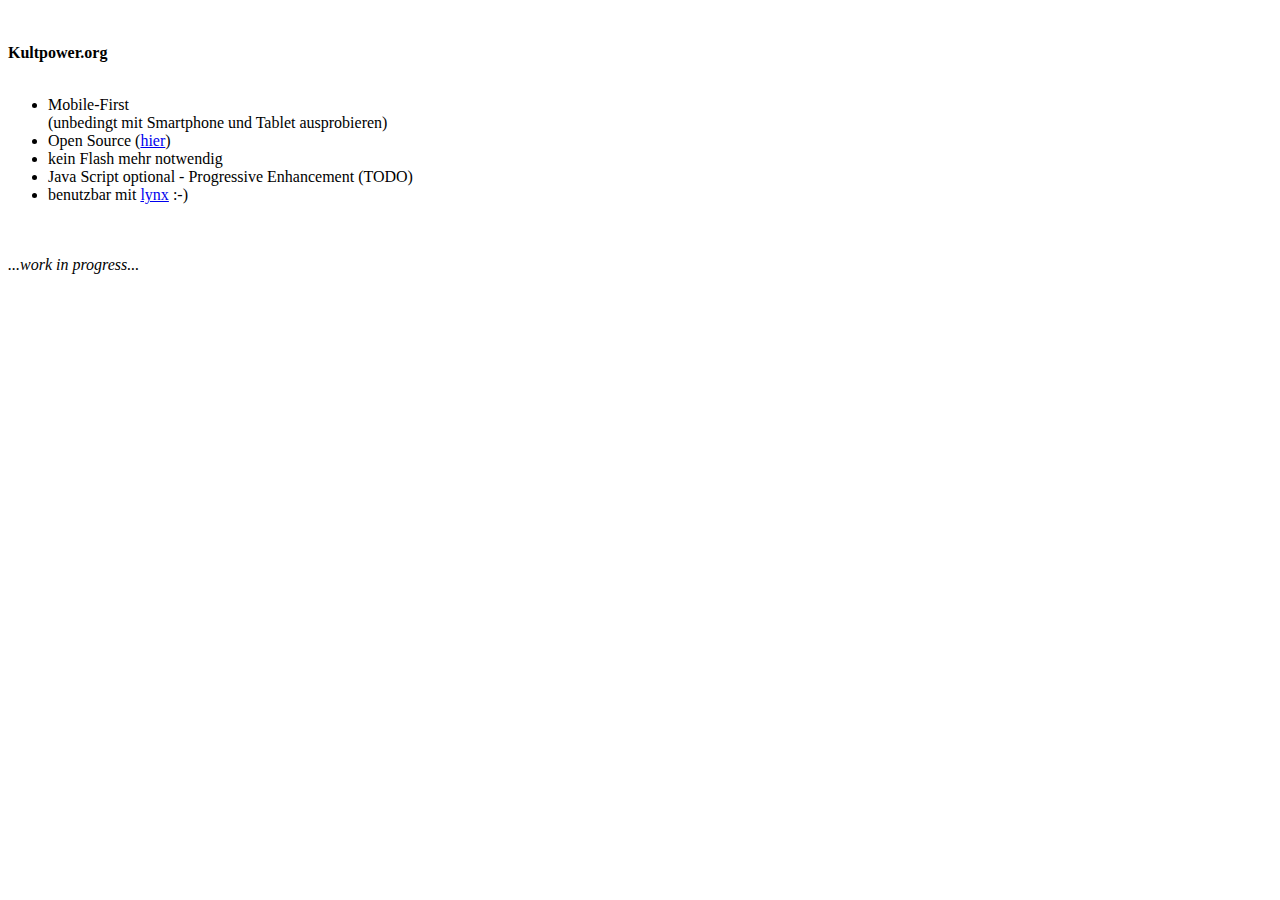
<file: src/main/resources/templates/index.html>
<!DOCTYPE html>

<html lang="de" xmlns="http://www.w3.org/1999/xhtml"
      xmlns:th="http://www.thymeleaf.org">

<head th:replace="header :: header('Startseite')"></head>
<body>

<nav th:replace="navigation :: navigation('index')"></nav>

<br/>
<br/>

<div class="text">
    <div>
        <b>Kultpower.org</b>
        <br/><br/>
        <ul>
            <li>Mobile-First <br/>(unbedingt mit Smartphone und Tablet ausprobieren)</li>
            <li>Open Source (<a target="blank" href="https://github.com/kultpower/kultpower.org">hier</a>)</li>
            <li>kein Flash mehr notwendig</li>
            <li>Java Script optional - Progressive Enhancement (TODO)</li>
            <li>benutzbar mit <a target="_blank" href="http://lynx.browser.org/">lynx</a> :-)</li>
        </ul>
        <br/>
        <br/>
        <i>...work in progress...</i>
    </div>
</div>

<br/><br/>

<div th:include="footer :: copy"></div>

</body>
</html>
</file>
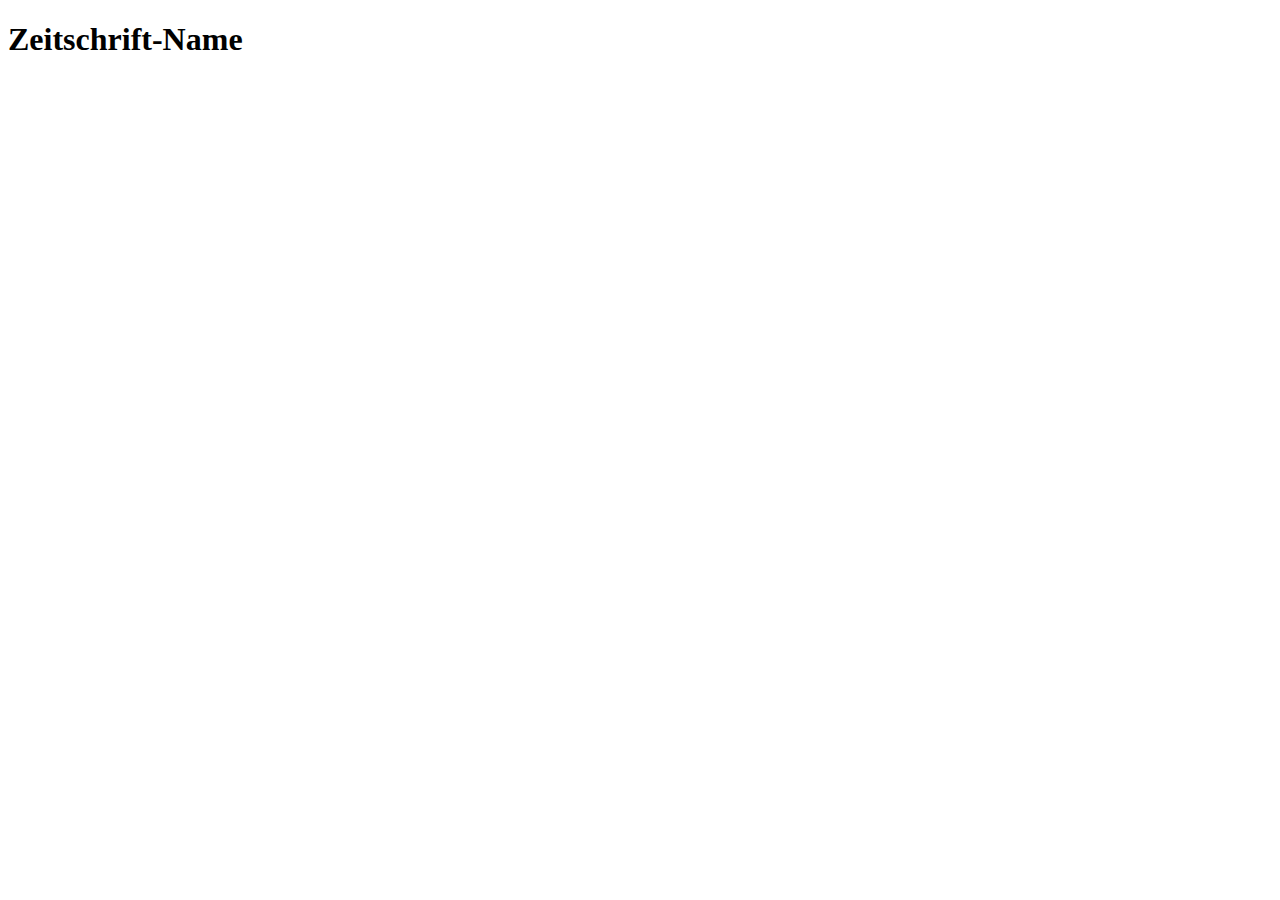
<file: src/main/resources/templates/ausgabe.html>
<!DOCTYPE html>

<html lang="de" xmlns="http://www.w3.org/1999/xhtml"
	  xmlns:th="http://www.thymeleaf.org">

<head th:replace="header :: header('')"></head>

<body>
<nav th:replace="navigation :: navigation(URL_ZEITSCHRIFTEN)"></nav>

<h1>
	<a th:href="@{${URL_ZEITSCHRIFTEN} + '/' + ${zeitschrift.id}}"><i class="fa fa-chevron-circle-left"></i></a>
	<span th:text="${zeitschrift.name} + ' / ' + ${ausgabe.shortname}">Zeitschrift-Name</span>
</h1>

<img th:title="${ausgabe.coverfile}" th:src="'/ext/zeitschriften/' + ${zeitschrift.id} + '/cover/' + ${ausgabe.coverfile}"/>

<br clear="all"/>
<div th:replace="footer :: copy"></div>
</body>
</html>
</file>
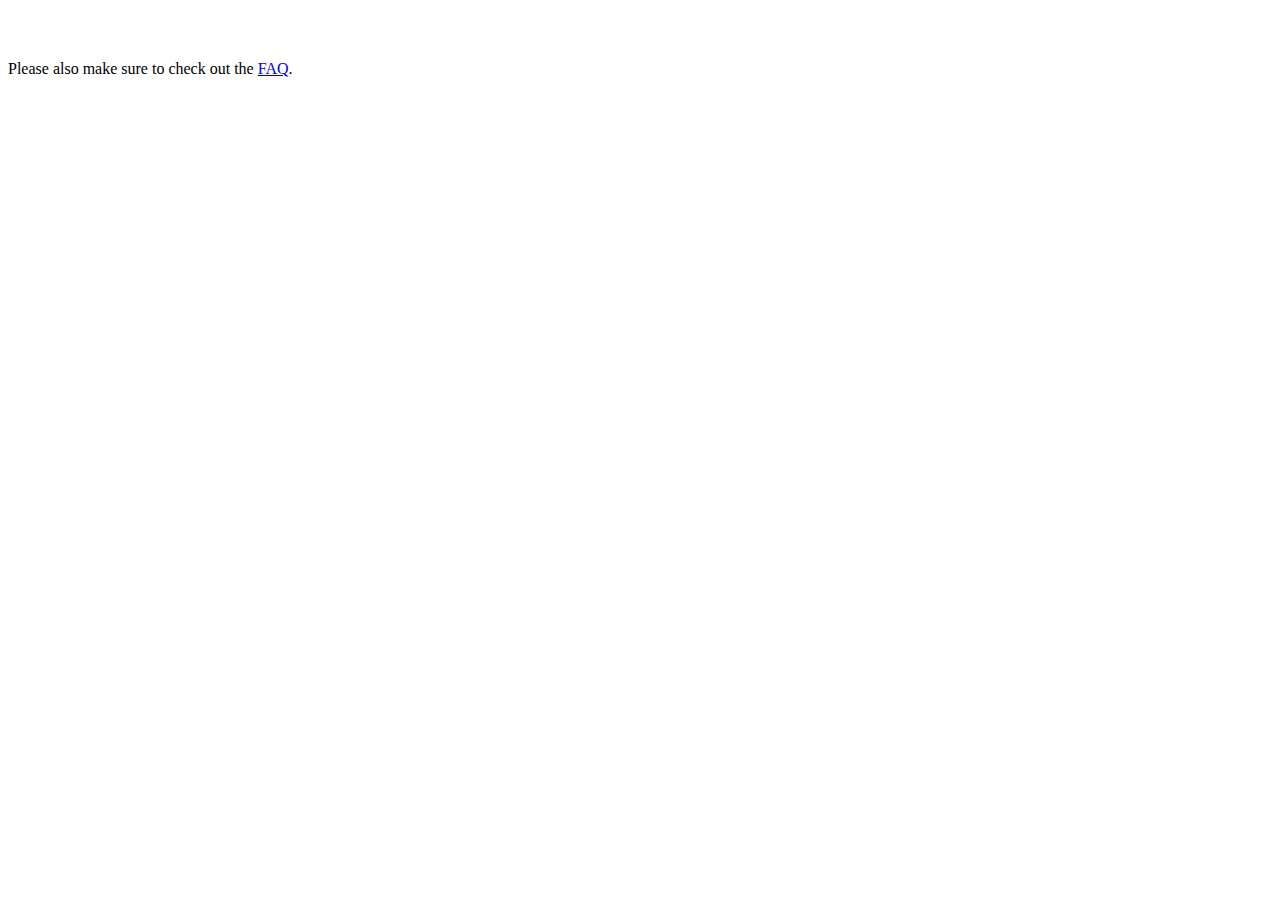
<file: src/main/resources/templates/discussion.html>
<!DOCTYPE html>

<html lang="de" xmlns="http://www.w3.org/1999/xhtml"
      xmlns:th="http://www.thymeleaf.org">

<head th:include="header :: header" th:with="title='Startseite'"></head>
<body>

<nav th:replace="navigation :: navigation('index')"></nav>

<br/>
<br/>


<p id="disqus_fallback">
<noscript>
    You can head over to the discussion at
    <a rel="nofollow" href="https://disqus.com/home/discussion/roca-style/roca_resource_oriented_client_architecture_discussion/">Disqus</a>.
</noscript>
Please also make sure to check out the <a href='/faq.html'>FAQ</a>.
</p>

<div id="disqus_thread"></div>

<script type="text/javascript">
    /* * * CONFIGURATION VARIABLES * * */
    // Required: on line below, replace text in quotes with your forum shortname
    var disqus_shortname = 'kultpower';
    var disqus_url = "http://kultpower.org/discussion"; // Important to show the correct thread

    /* * * DON'T EDIT BELOW THIS LINE * * */
    (function() {
        var dsq = document.createElement('script'); dsq.type = 'text/javascript'; dsq.async = true;
        dsq.src = '//' + disqus_shortname + '.disqus.com/embed.js';
        (document.getElementsByTagName('head')[0] || document.getElementsByTagName('body')[0]).appendChild(dsq);
    })();
</script>

<br/><br/>


<div th:replace="footer :: copy"></div>

</body>
</html>
</file>
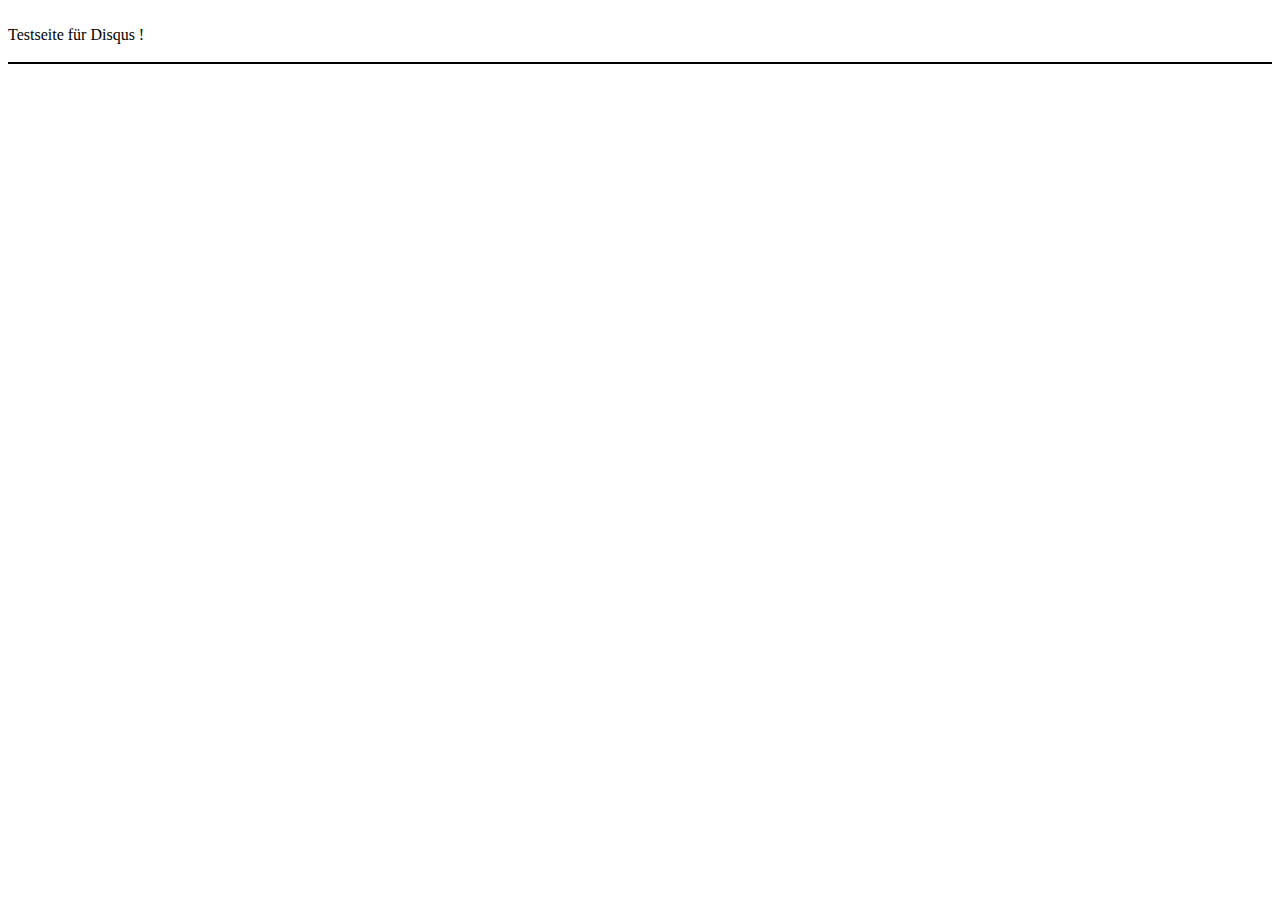
<file: src/main/resources/templates/disqus.html>
<!DOCTYPE html>

<html lang="de" xmlns="http://www.w3.org/1999/xhtml"
      xmlns:th="http://www.thymeleaf.org">

<head th:include="header :: header" th:with="title='Startseite'"></head>
<body>

<nav th:replace="navigation :: navigation('index')"></nav>

<br/>
Testseite für Disqus !
<br/>
<br/>

<div style="border: 1px solid black;">
<div id="disqus_thread"></div>
</div>
<script>
    /**
     * RECOMMENDED CONFIGURATION VARIABLES: EDIT AND UNCOMMENT THE SECTION BELOW TO INSERT DYNAMIC VALUES FROM YOUR PLATFORM OR CMS.
     * LEARN WHY DEFINING THESE VARIABLES IS IMPORTANT: https://disqus.com/admin/universalcode/#configuration-variables
     */

     var disqus_config = function () {
     this.page.url = 'http://kultpower.org/disqus'; // Replace PAGE_URL with your page's canonical URL variable
     this.page.identifier = 'disqus'; // Replace PAGE_IDENTIFIER with your page's unique identifier variable
     };

    (function() { // DON'T EDIT BELOW THIS LINE
        var d = document, s = d.createElement('script');

        s.src = '//kultpower.disqus.com/embed.js';

        s.setAttribute('data-timestamp', +new Date());
        (d.head || d.body).appendChild(s);
    })();
</script>
<noscript>Please enable JavaScript to view the <a href="https://disqus.com/?ref_noscript" rel="nofollow">comments powered by Disqus.</a></noscript>

<div th:replace="footer :: copy"></div>

</body>
</html>
</file>
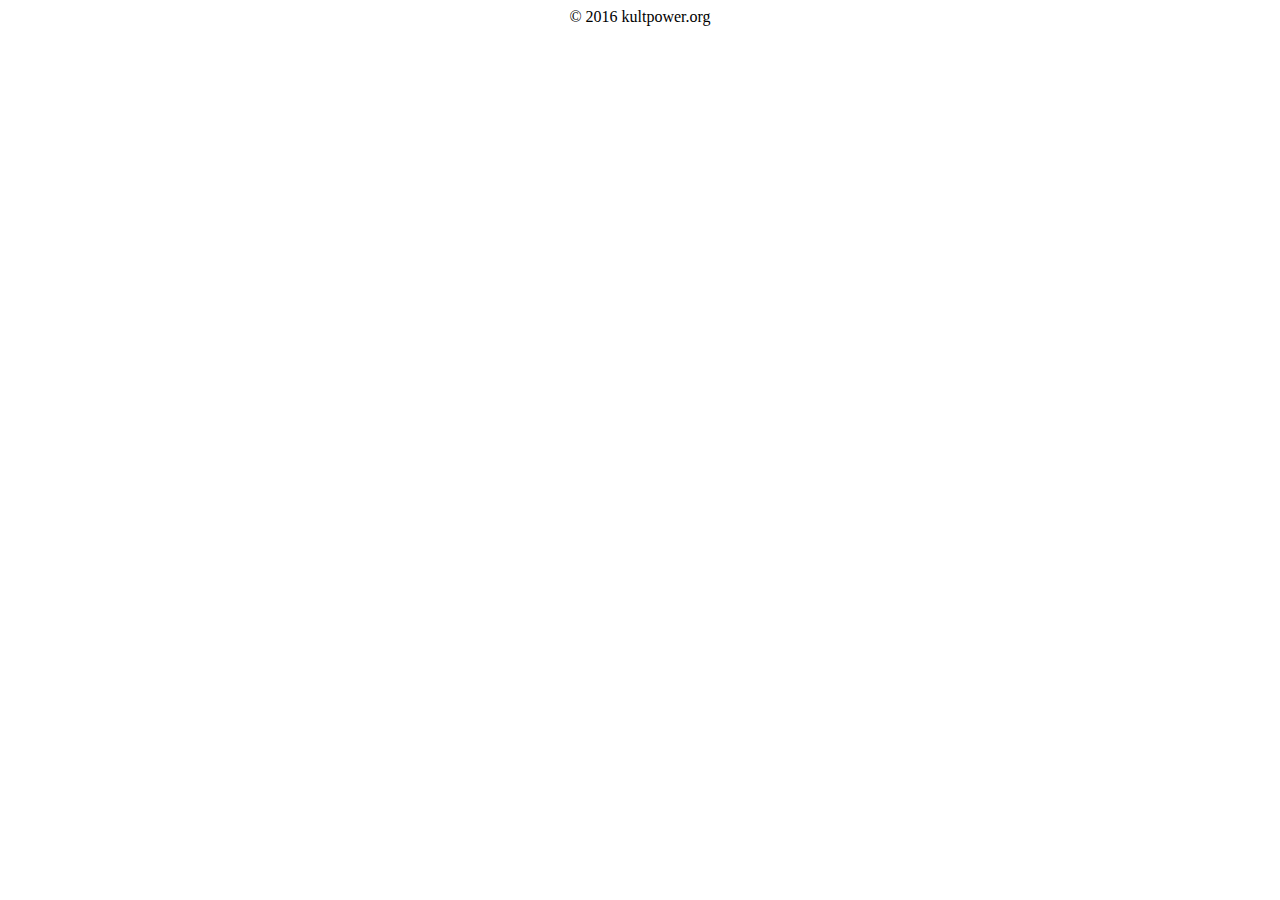
<file: src/main/resources/templates/footer.html>
<!DOCTYPE html>

<html xmlns="http://www.w3.org/1999/xhtml"
      xmlns:th="http://www.thymeleaf.org">

<body>

<div th:fragment="copy" style="text-align: center;width: 100%; display: block;">
    <div class="footer">
    &copy; 2016 kultpower.org
    </div>
</div>

</body>

</html>
</file>
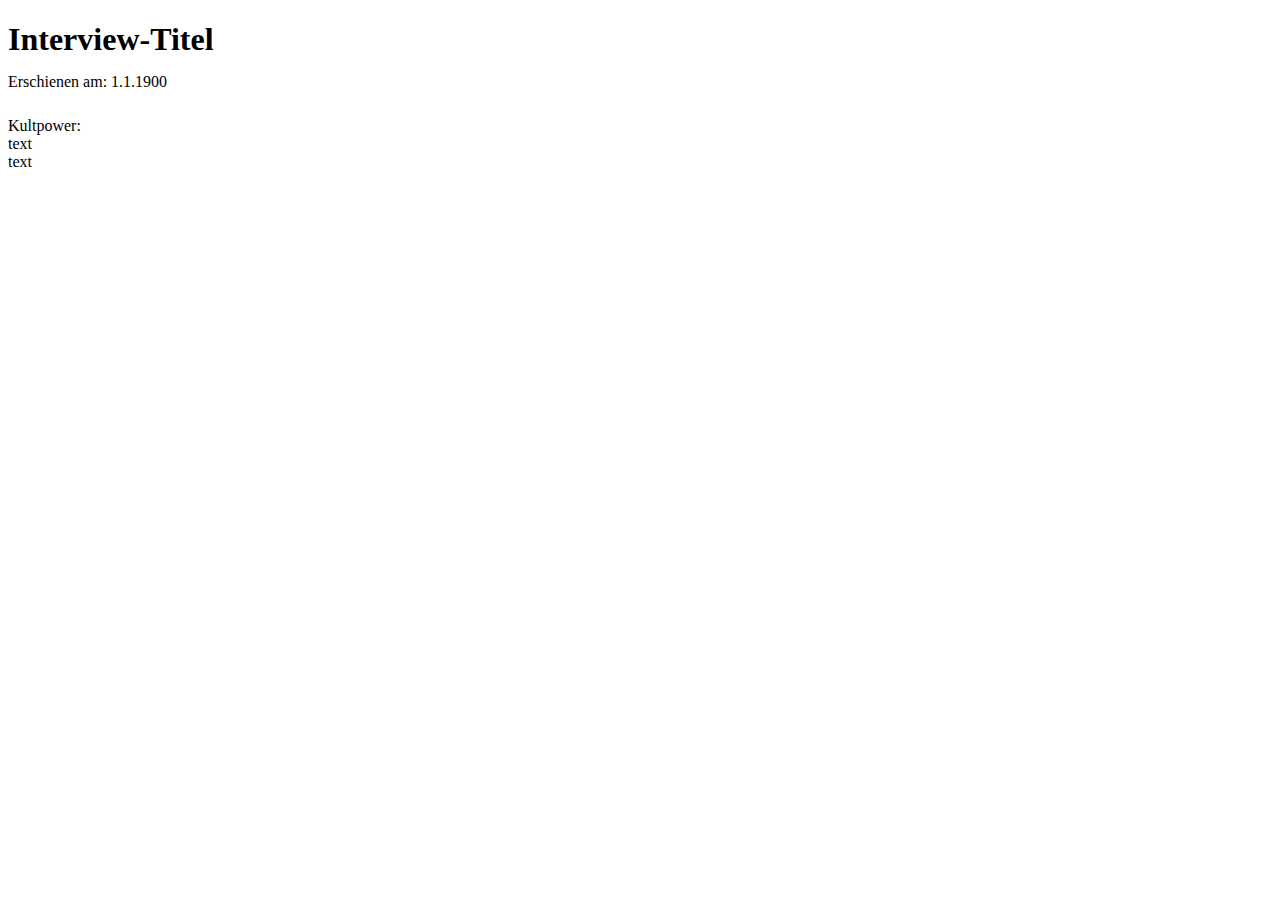
<file: src/main/resources/templates/interview.html>
<!DOCTYPE html>

<html lang="de" xmlns="http://www.w3.org/1999/xhtml"
      xmlns:th="http://www.thymeleaf.org">

<head th:replace="header :: header('Interview mit Michael Hengst (3/2001)')"></head>

<body>
<nav th:replace="navigation :: navigation(URL_INTERVIEWS)"></nav>


<div class="text">

    <h1>
        <a th:href="@{${URL_INTERVIEWS}}"><i class="fa fa-chevron-circle-left"></i></a>
        <span th:text="${interview.title}">Interview-Titel</span>
        <br/>
        <!--/*@thymesVar id="datum" type="org.kultpower.entities.Interview"*/-->
    <span
            style="font-size: 50%; font-weight: normal;"
            th:text="${'Veröffentlicht am ' + interview.getDatum().toString('dd.MM.yyyy')}"
    >Erschienen am: 1.1.1900</span>
    </h1>


    <div class="interview">
        <div th:each="text : ${interview.texte}">

            <span th:if="${text.prefix!=''}">
                <div class="interviewprefix" th:text="${text.prefix + ':'}">Kultpower:</div>
                <div class="interviewtext" th:utext="${#strings.replace(text.text,T(java.lang.System).getProperty('line.separator'),'&lt;br /&gt;')}">text</div>
            </span>
            <div th:if="${text.prefix==''}" class="interviewother">
                <span th:text="${text.text}">text</span>
            </div>
        </div>
    </div>
</div>

<div th:replace="footer :: copy"></div>

</body>
</html>
</file>
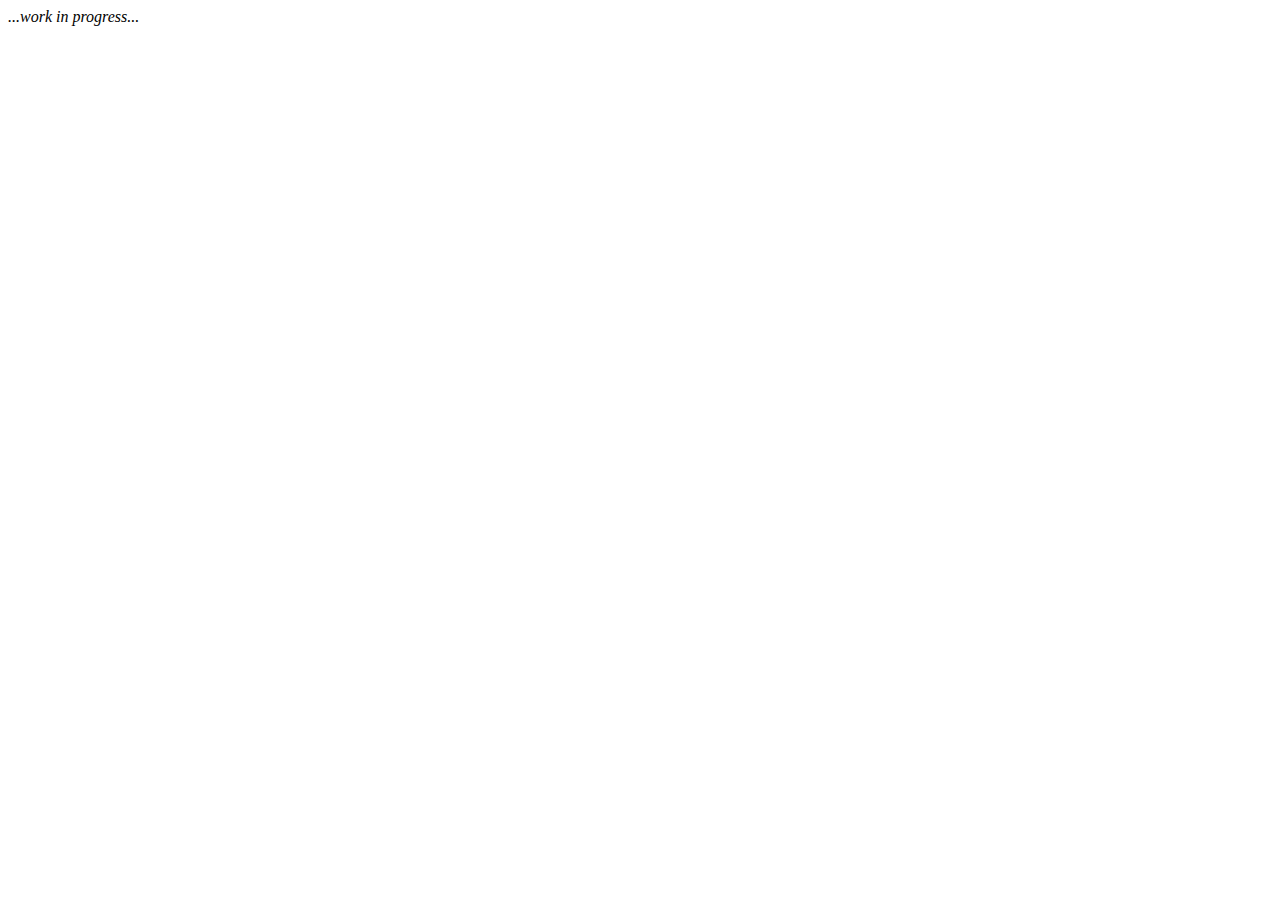
<file: src/main/resources/templates/interviews.html>
<!DOCTYPE html>

<html lang="de" xmlns="http://www.w3.org/1999/xhtml"
      xmlns:th="http://www.thymeleaf.org">

<head th:replace="header :: header('Interviews')"></head>

<body>
<nav th:replace="navigation :: navigation(URL_INTERVIEWS)"></nav>


<div class="text">
    <div>
        <i>...work in progress...</i>
    </div>
</div>

<div th:replace="footer :: copy"></div>

</body>
</html>
</file>
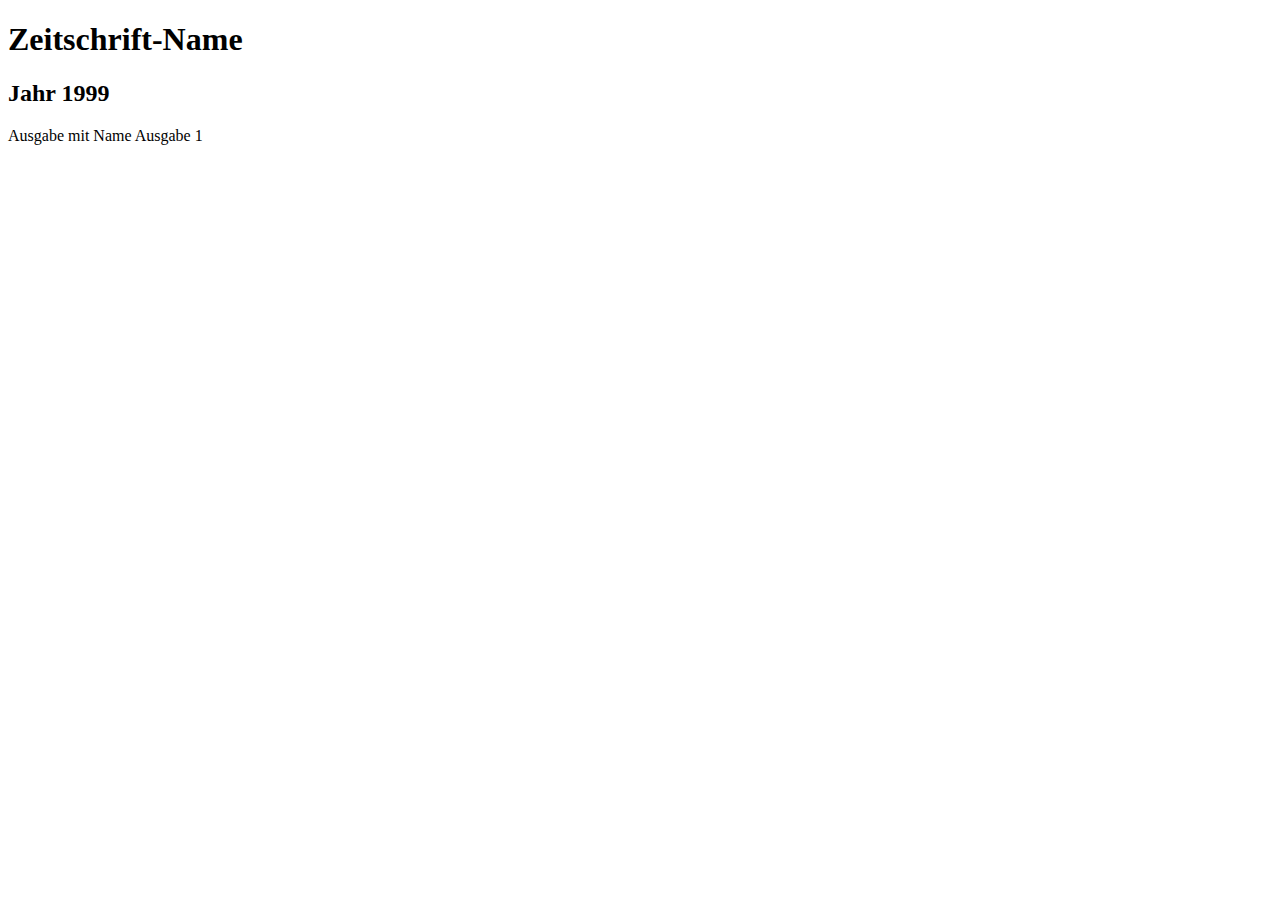
<file: src/main/resources/templates/zeitschrift.html>
<!DOCTYPE html>

<html xmlns="http://www.w3.org/1999/xhtml"
      xmlns:th="http://www.thymeleaf.org">

<head th:include="header :: header" th:with="title=${one.name}"></head>

<body>
<nav th:replace="navigation :: navigation(URL_ZEITSCHRIFTEN)"></nav>

<h1>
    <a th:href="@{${URL_ZEITSCHRIFTEN}}"><i class="fa fa-chevron-circle-left"></i></a>
    <span th:text="${one.name}">Zeitschrift-Name</span>
</h1>


<div
     th:each="map : ${one.getAusgabenJeJahr()}"
>
    <h2 class="zeitschrift_jahrgang_header">
        <i class="fa fa-chevron-right"></i>
        <span th:text="${map.key}">Jahr 1999</span>
    </h2>
    <div class="pure-g">
    <div th:each="ausgabe : ${map.value}"
         class="pure-u-1-2 pure-u-sm-1-4 pure-u-md-1-5 pure-u-lg-1-6 pure-u-xl-1-8"
    >
            <span class="image_subtitle">
                <span th:if="${ausgabe.name!=null}"
                      th:text="${ausgabe.name}"
                      th:title="${ausgabe.name}"
                >Ausgabe mit Name</span>
                <span th:if="${ausgabe.name==null}"
                      th:text="${ausgabe.nummer} + (${ausgabe.jahr}>5000 ? '' : ('/' + ${ausgabe.jahr}))"
                      th:title="'Ausgabe ' + ${ausgabe.nummer} + '/' + ${ausgabe.jahr}"
                >Ausgabe 1</span>
            </span>
        <br/>
        <a th:href="@{${#httpServletRequest.requestURI} + '/'+${ausgabe.shortname}}"
        ><img style="width: 97%; height: auto;"
              th:src="'/ext/zeitschriften/' + ${one.id} + '/cover/200/'+ ${ausgabe.coverfile}"
        /></a>
    </div>
    </div>


</div>

<br/>

<!--
<div class="zeitschrift_ausgabe" th:each="ausgabe : ${one.ausgaben}">
    <span class="image_subtitle" th:text="${ausgabe.nummer} + '/' + ${ausgabe.jahr}">Ausgabe 1</span>
    <br/>
    <a th:href="@{${#httpServletRequest.requestURI} + '/'+${ausgabe.id}}"
    ><img class="ausgabe_coverpreview" th:src="'/ext/zeitschriften/' + ${one.id} + '/cover/150/'+ ${ausgabe.coverfile}"
          th:title="${ausgabe.coverfile}"
    /></a>
</div>
-->

<div th:replace="footer :: copy"></div>

</body>
</html>
</file>
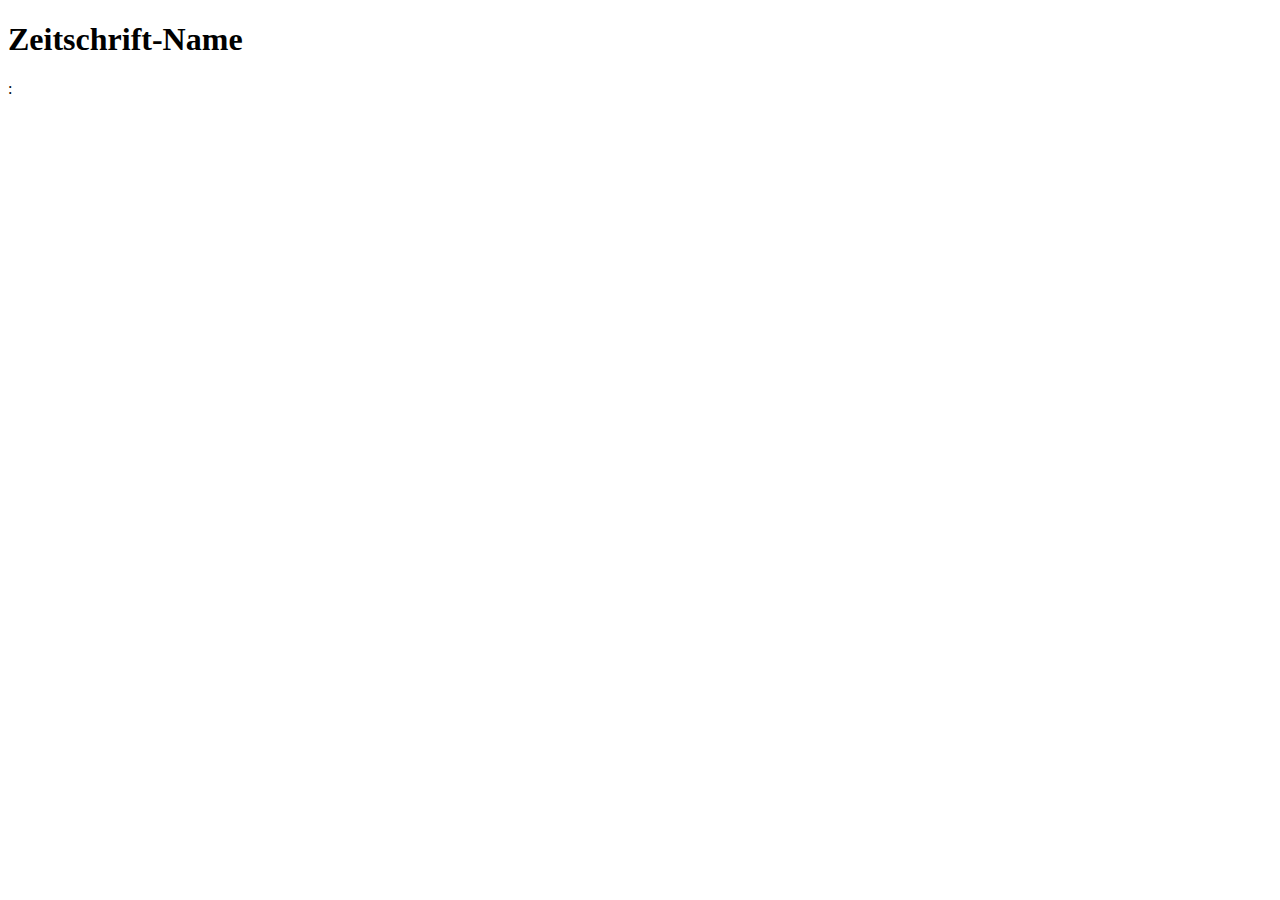
<file: src/main/resources/templates/zeitschrift_revisions.html>
<!DOCTYPE html>

<html xmlns="http://www.w3.org/1999/xhtml"
      xmlns:th="http://www.thymeleaf.org">

<head th:include="header :: header"
      th:with="title='revisions'"
></head>

<body>
<nav th:replace="navigation :: navigation(URL_ZEITSCHRIFTEN)"></nav>

<div class="content">

    <h1>
        <a th:href="@{${URL_ZEITSCHRIFTEN}}"><i class="fa fa-chevron-circle-left color-primary-0"></i></a>
        <span th:text="${revisionList.get(0).entity.name}">Zeitschrift-Name</span>
    </h1>

    <div th:each="rev : ${revisionList}">
        <a th:href="@{${URL_ZEITSCHRIFTEN} + '/' + ${rev.entity.id} + '/revisions/' + ${rev.revisionNumber}}">
            <span th:text="'Revision ' + ${rev.revisionNumber}"></span></a>:

        <span th:text="${rev.entity.name}"></span>
        <span th:text="' (' + ${rev.entity.ausgaben.size()} + ' Ausgaben)'"></span>

        <!--
        <div th:each="ausgabe : ${rev.entity.ausgaben}">
            <ul>
                <li th:text="${ausgabe.shortname}"></li>
            </ul>
        </div>
        -->
    </div>

</div>

<div th:replace="footer :: copy"></div>

</body>
</html>
</file>
